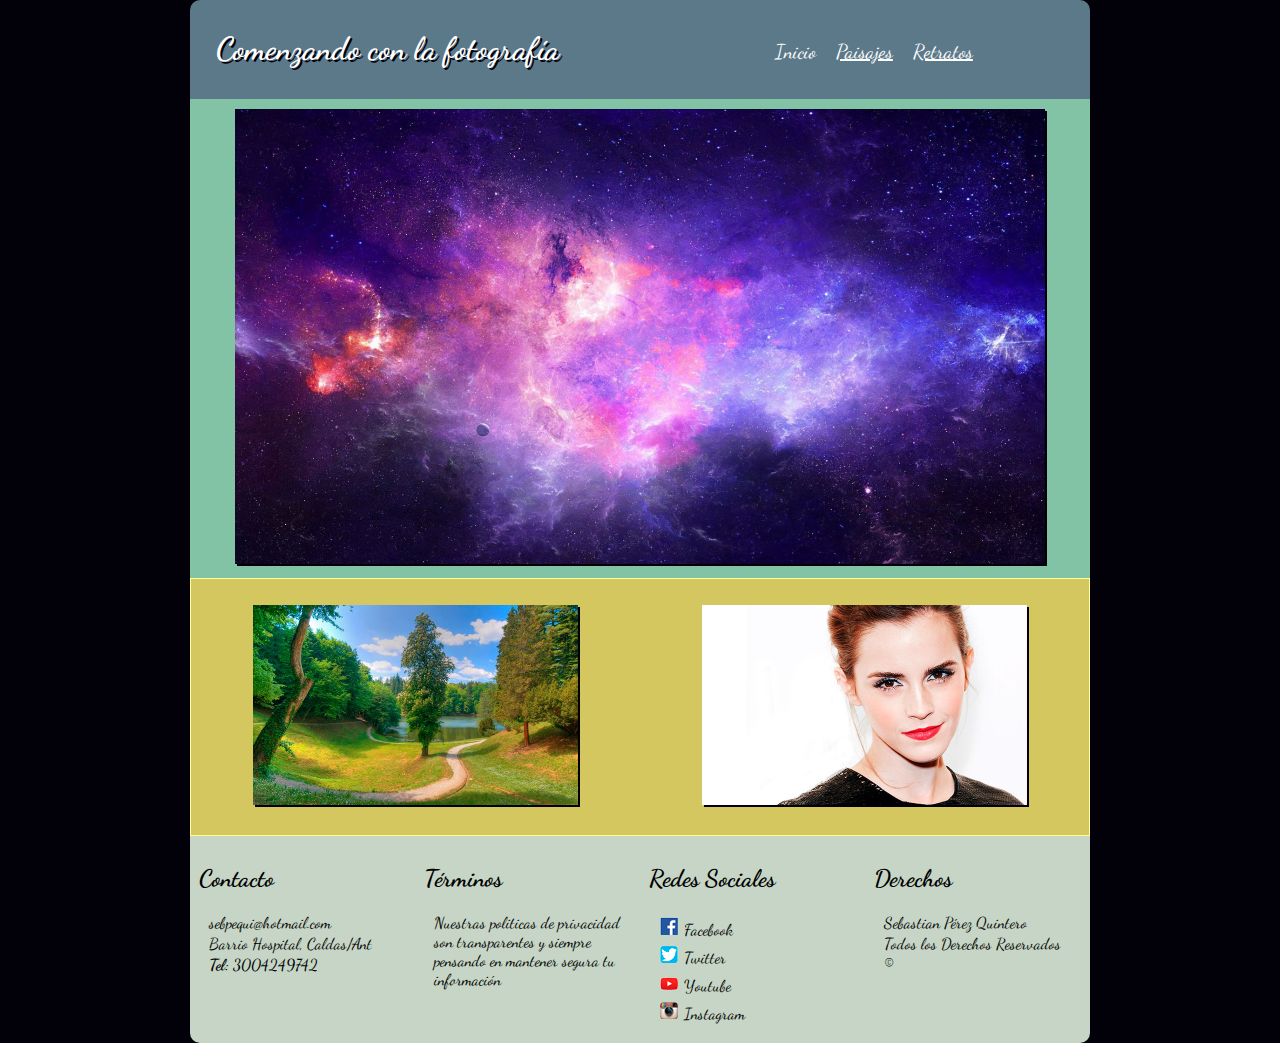
<file: index.html>
<!doctype html>
<html>
    <head>
        <meta charset="utf-8">
        <meta name="viewport" content="width=device-width, user-scalable=no, initial-scale=1.0">
        <meta name="author" content="Sebastian Pérez Quintero">
        <meta name="keywords" content="fotografia, retoque, paisajismo, shooting">
        <meta name="description" content="Fotografia profesional para los mejores resultados">        
        <title>Mi Inicio en la Fotografia</title>
    	<link href="https://fonts.googleapis.com/css?family=Dancing+Script:400,700&amp;subset=latin-ext" rel="stylesheet">
    	<link rel="stylesheet" href="css/estilos.css">
    </head>
    
    <body>
    	<div id="contenido">
<!------------- Footer del Sitio web ----------->
            <header>
                <h1>Comenzando con la fotografía</h1>
                <nav>
                    <ul>
                        <li><a href="index.html" class="active">Inicio</a></li>
                        <li><a href="paisajes.html">Paisajes</a></li>
                        <li><a href="retratos.html">Retratos</a></li>
                    </ul>
                </nav>
            </header>
            <section id="central-home">
            	<figure>
                	<picture>
                    	<source media="(min-width: 901px)" srcset="imagenes/universo-trabajo-css.jpg">
                        <source media="(max-width: 900px)" srcset="imagenes/universo-trabajo-cssx900.jpg">
                        <img src="imagenes/universo-trabajo-css.jpg" />
                    </picture>
                </figure>
            </section>
            <section id="secundaria-home">
            	<div id="paisajes">
                	<figure>
                    	<img src="imagenes/paisaje.jpg" alt="Paisajes" />
                    </figure>
                </div>
                <div id="rostros" >
                	<figure>
                    	<img src="imagenes/rostro-emma.jpg" alt="Rostros" />
                    </figure>
                </div>
            </section>
<!------------- Footer del Sitio web ----------->
            <footer>
                <section>
                	<h2>Contacto</h2>
                    <p>sebpequi@hotmail.com</p>
                    <p>Barrio Hospital, Caldas/Ant</p>
                    <p><strong>Tel:</strong> 3004249742</p>
                </section>
                <section>
                	<h2>Términos</h2>
                    <p>Nuestras politicas de privacidad son transparentes y siempre pensando en mantener segura tu información</p>
                </section>
                <section>
                	<h2>Redes Sociales</h2>
                    <div id="redes-sociales">
                        <span id="fb">Facebook</span>
                        <span id="tw">Twitter</span>
                        <span id="yt">Youtube</span>
                        <span id="ins">Instagram</span>
                    </div>
                </section>
                <section>
                	<h2>Derechos</h2>
                    <p>Sebastian Pérez Quintero</p>
                    <p>Todos los Derechos Reservados &copy;</p>
                </section>
            </footer>
        </div>
    </body>
</html>
</file>
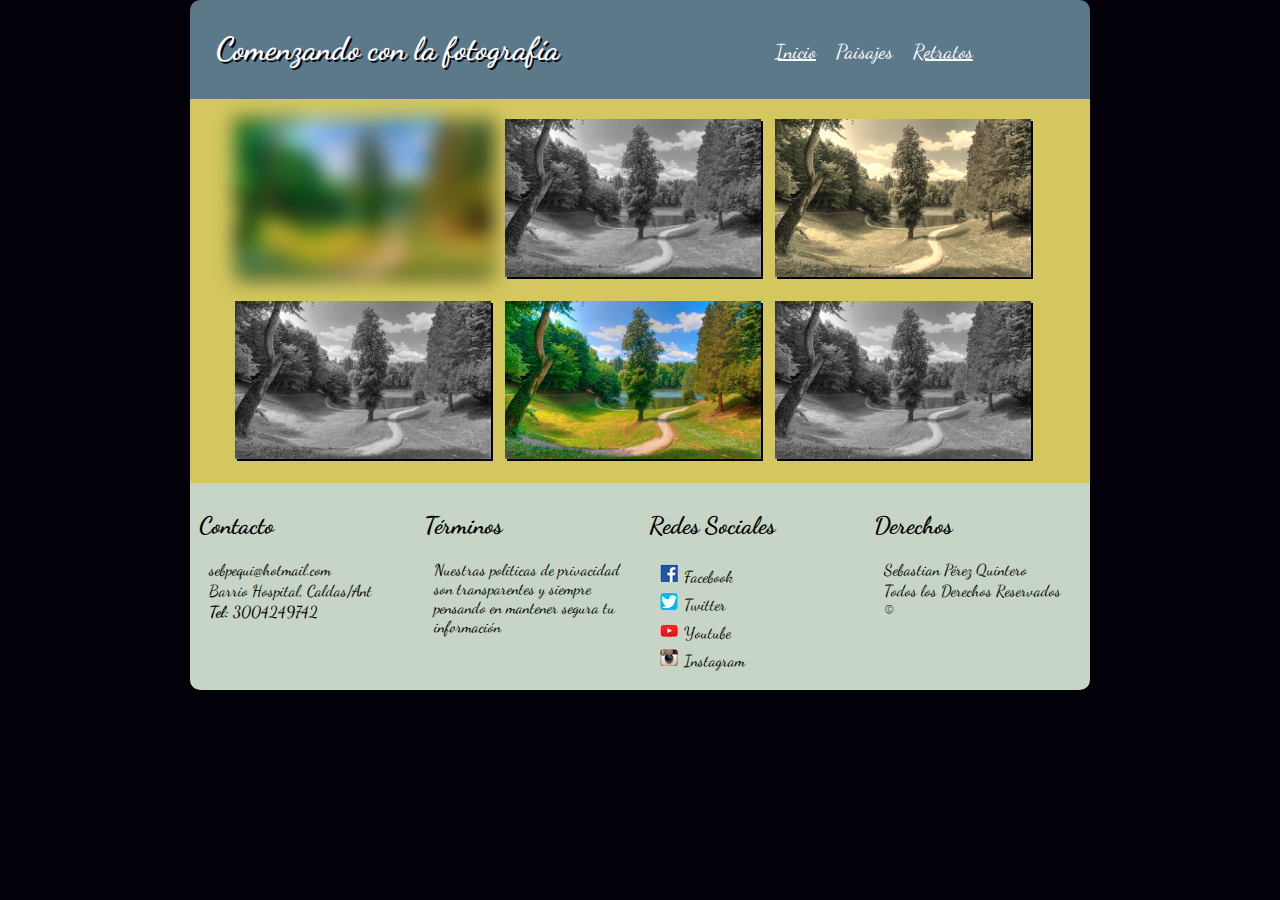
<file: paisajes.html>
<!doctype html>
<html>
    <head>
        <meta charset="utf-8">
        <meta name="viewport" content="width=device-width, user-scalable=no, initial-scale=1.0">
        <meta name="author" content="Sebastian Pérez Quintero">
        <meta name="keywords" content="fotografia, retoque, paisajismo, shooting">
        <meta name="description" content="Fotografia profesional para los mejores resultados">        
        <title>Mi Inicio en la Fotografia</title>
    	<link href="https://fonts.googleapis.com/css?family=Dancing+Script:400,700&amp;subset=latin-ext" rel="stylesheet">
    	<link rel="stylesheet" href="css/estilos.css">
    </head>
    
    <body>
    	<div id="contenido">
<!------------- Footer del Sitio web ----------->
            <header>
                <h1>Comenzando con la fotografía</h1>
                <nav>
                    <ul>
                        <li><a href="index.html">Inicio</a></li>
                        <li><a href="paisajes.html" class="active"s>Paisajes</a></li>
                        <li><a href="retratos.html">Retratos</a></li>
                    </ul>
                </nav>
            </header>
            <section id="galeria">
            	<div id="area-galerias">
                	<figure>
                    	<img src="imagenes/paisaje.jpg" alt="paisajes" />
                    </figure>
                	<figure>
                    	<img src="imagenes/paisaje.jpg" alt="paisajes" />
                    </figure>
                	<figure>
                    	<img src="imagenes/paisaje.jpg" alt="paisajes" />
                    </figure>
                	<figure>
                    	<img src="imagenes/paisaje.jpg" alt="paisajes" />
                    </figure>
                	<figure>
                    	<img src="imagenes/paisaje.jpg" alt="paisajes" />
                    </figure>
                	<figure>
                    	<img src="imagenes/paisaje.jpg" alt="paisajes" />
                    </figure>
                </div>
            </section>
<!------------- Footer del Sitio web ----------->
            <footer>
                <section>
                	<h2>Contacto</h2>
                    <p>sebpequi@hotmail.com</p>
                    <p>Barrio Hospital, Caldas/Ant</p>
                    <p><strong>Tel:</strong> 3004249742</p>
                </section>
                <section>
                	<h2>Términos</h2>
                    <p>Nuestras politicas de privacidad son transparentes y siempre pensando en mantener segura tu información</p>
                </section>
                <section>
                	<h2>Redes Sociales</h2>
                    <div id="redes-sociales">
                        <span id="fb">Facebook</span>
                        <span id="tw">Twitter</span>
                        <span id="yt">Youtube</span>
                        <span id="ins">Instagram</span>
                    </div>
                </section>
                <section>
                	<h2>Derechos</h2>
                    <p>Sebastian Pérez Quintero</p>
                    <p>Todos los Derechos Reservados &copy;</p>
                </section>
            </footer>
        </div>
    </body>
</html>
</file>
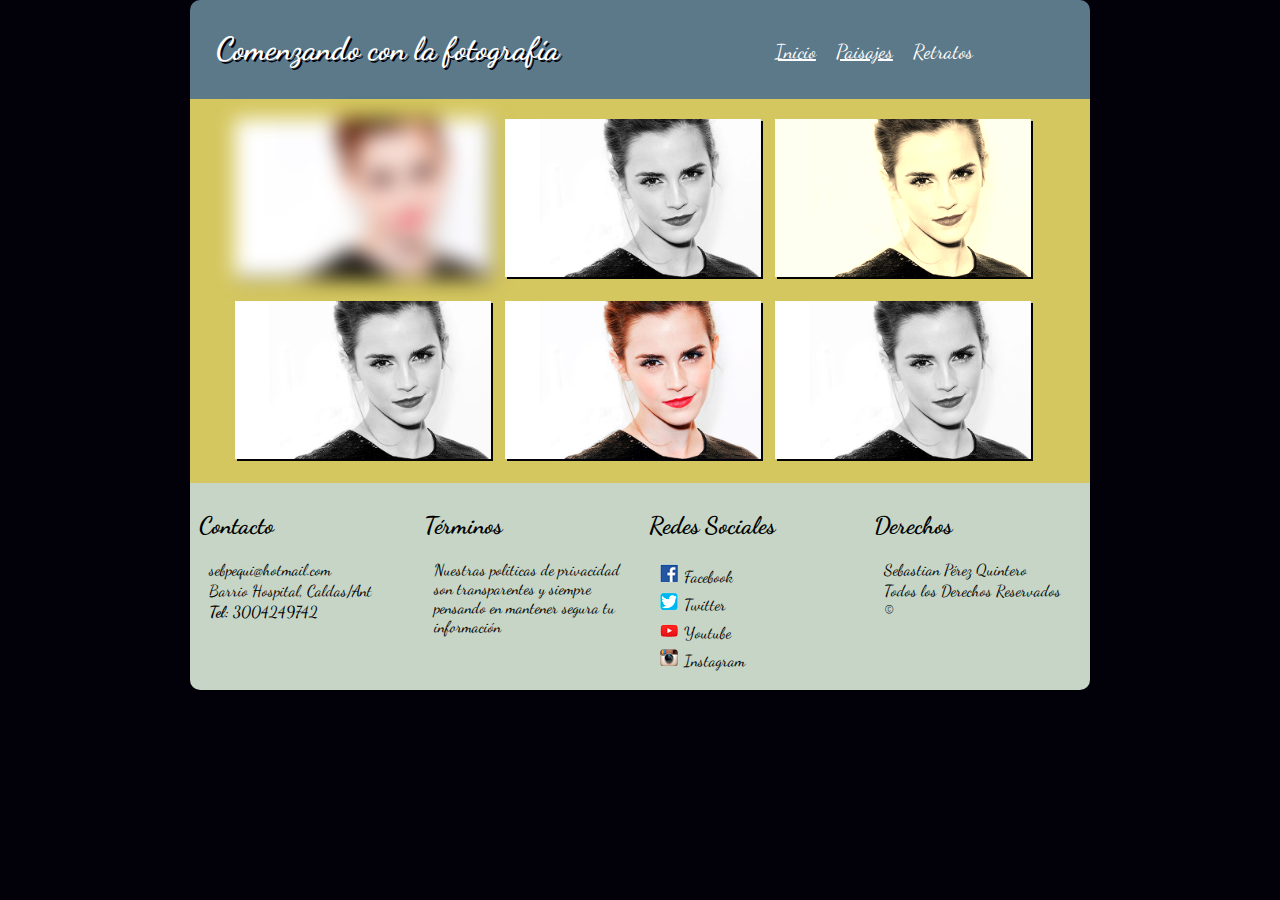
<file: retratos.html>
<!doctype html>
<html>
    <head>
        <meta charset="utf-8">
        <meta name="viewport" content="width=device-width, user-scalable=no, initial-scale=1.0">
        <meta name="author" content="Sebastian Pérez Quintero">
        <meta name="keywords" content="fotografia, retoque, paisajismo, shooting">
        <meta name="description" content="Fotografia profesional para los mejores resultados">        
        <title>Mi Inicio en la Fotografia</title>
    	<link href="https://fonts.googleapis.com/css?family=Dancing+Script:400,700&amp;subset=latin-ext" rel="stylesheet">
    	<link rel="stylesheet" href="css/estilos.css">
    </head>
    
    <body>
    	<div id="contenido">
<!------------- Footer del Sitio web ----------->
            <header>
                <h1>Comenzando con la fotografía</h1>
                <nav>
                    <ul>
                        <li><a href="index.html">Inicio</a></li>
                        <li><a href="paisajes.html">Paisajes</a></li>
                        <li><a href="retratos.html" class="active">Retratos</a></li>
                    </ul>
                </nav>
            </header>
            <section id="galeria">
            	<div id="area-galerias">
                	<figure>
                    	<img src="imagenes/rostro-emma.jpg" alt="Rostro" />
                    </figure>
                	<figure>
                    	<img src="imagenes/rostro-emma.jpg" alt="Rostro" />
                    </figure>
                	<figure>
                    	<img src="imagenes/rostro-emma.jpg" alt="Rostro" />
                    </figure>
                	<figure>
                    	<img src="imagenes/rostro-emma.jpg" alt="Rostro" />
                    </figure>
                	<figure>
                    	<img src="imagenes/rostro-emma.jpg" alt="Rostro" />
                    </figure>
                	<figure>
                    	<img src="imagenes/rostro-emma.jpg" alt="Rostro" />
                    </figure>
                </div>
            </section>
<!------------- Footer del Sitio web ----------->
            <footer>
                <section>
                	<h2>Contacto</h2>
                    <p>sebpequi@hotmail.com</p>
                    <p>Barrio Hospital, Caldas/Ant</p>
                    <p><strong>Tel:</strong> 3004249742</p>
                </section>
                <section>
                	<h2>Términos</h2>
                    <p>Nuestras politicas de privacidad son transparentes y siempre pensando en mantener segura tu información</p>
                </section>
                <section>
                	<h2>Redes Sociales</h2>
                    <div id="redes-sociales">
                        <span id="fb">Facebook</span>
                        <span id="tw">Twitter</span>
                        <span id="yt">Youtube</span>
                        <span id="ins">Instagram</span>
                    </div>
                </section>
                <section>
                	<h2>Derechos</h2>
                    <p>Sebastian Pérez Quintero</p>
                    <p>Todos los Derechos Reservados &copy;</p>
                </section>
            </footer>
        </div>
    </body>
</html>
</file>
<file: css/estilos.css>
@charset "utf-8";
/* CSS Document */
html {
	margin:0px;
	padding:0px;
}

body {
	background-color: #02010a;
	font-family: 'Dancing Script', cursive;	
	margin:0px;
	padding:0px;
}

#contenido {
	width:100%;
	max-width:900px;
	margin: 0 auto 0 auto;	
	animation: slidein 1.5s;
}

@-webkit-keyframes slidein {
0% {
	margin-top:150%;
}

60% {
	margin-top:-5%;
}

100% {
	margin-top:0%;
}

}

img {
	width:100%;	
	filter: drop-shadow(2px 2px #02010a);
	-webkit-filter: drop-shadow(2px 2px #02010a);
}

/******************* Area Header **************/
header {
	background-color:#5b7989;
	border-radius:10px 10px 0px 0px;	
	-moz-border-radius:10px 10px 0px 0px;
	-webkit-border-radius:10px 10px 0px 0px;
}

nav ul {
	display:flex;
	flex-direction:row;	
}

nav ul li {
	padding:15px 10px 5px 10px;
	display:block;	
}

nav ul li a {
	font-size:20px;
	color:white;	
}

nav ul li a.active {
	text-decoration:none;	
}
/*************** Fin Area Header **************/

/******************************************************************
Contenidos Home General
******************************************************************/
#central-home {
	background-color:#82c3a6;
	padding: 10px 0 10px 0;
}

#central-home figure {
	width:90%;
	margin:0 auto 0 auto;
	animation: universo 10s ease-in-out 3s infinite;
	filter: brightness(100%);
	-webkit-filter: brightness(100%);	

}

@-webkit-keyframes universo {
	0% {
		filter: brightness(100%);
		-webkit-filter: brightness(100%);	
	}
	5% {
		filter: brightness(20%);
		-webkit-filter: brightness(20%);	
	}
	20% {
		filter: brightness(50%);
		-webkit-filter: brightness(50%);	
	}		
	30% {
		filter: brightness(80%);
		-webkit-filter: brightness(80%);	
	}
	40% {
		filter: sepia(20%);
		-webkit-filter: sepia(20%);	
	}
	50% {
		filter: sepia(50%);
		-webkit-filter: sepia(50%);	
	}
	60% {
		filter: sepia(90%);
		-webkit-filter: sepia(90%);	
	}
	70% {
		filter: grayscale(15%);
		-webkit-filter: grayscale(15%);	
	}
	80% {
		filter: grayscale(40%);
		-webkit-filter: grayscale(40%);	
	}
	90% {
		filter: grayscale(70%);
		-webkit-filter: grayscale(70%);	
	}			
	100% {
		filter: grayscale(100%);
		-webkit-filter: grayscale(100%);	
	}	
}

#secundaria-home {
	background-color:#d5c75f;
	border: solid 1px #FFFF99;
	padding: 10px 0 10px 0;	
}

#secundaria-home #paisajes figure:hover {
	-ms-transform: rotate(10deg);
	-webkit-transform: rotate(10deg);
	transform: rotate(10deg);
	filter: drop-shadow(4px 4px #82c3a6);
	-webkit-filter: drop-shadow(4px 4px #82c3a6);	
}


#secundaria-home #rostros figure:hover {
	-ms-transform: translate(20px, -5px);
	-webkit-transform: translate(20px, -5px);	
	transform: translate(20px, -5px);
	filter: drop-shadow(2px 2px #82c3a6);
	-webkit-filter: drop-shadow(2px 2px #82c3a6);	
}

/******************************************************************
Fin Contenidos Home General
******************************************************************/

/******************************************************************
Contenidos Galerias
******************************************************************/
#galeria {
	background-color:#d5c75f;
	padding: 10px 0 10px 0;		
}

#area-galerias {
	width:90%;
	margin: 0 auto 0 auto;	
}

#area-galerias figure:nth-child(1) {
	filter: blur(10px);
}

#area-galerias figure:nth-child(even) {
	filter: grayscale(100%);
}

#area-galerias figure:nth-child(3) {
	filter: sepia(90%);
}
/******************************************************************
Fin Contenidos Galerias
******************************************************************/


/******************* Area Footer **************/
footer {
	border-radius: 0px 0px 10px 10px;
	-moz-border-radius: 0px 0px 10px 10px;
	-webkit-border-radius: 0px 0px 10px 10px;
	background-color: #c6d5c5;
	padding:1vh 0 2vh 0;	
}

footer section h2 {
	font-weight:700;
}

footer section p {
	padding:0 5% 0 5%;
	margin: 2px 0 2px 0;
}

#redes-sociales {
	display:flex;
	flex-direction:column;	
}

footer section span {
	padding:0 5% 0 5%;
	margin: 2px 0 2px 0;
}

#fb:hover {
	color:blue;
	cursor:pointer;
}

#fb::before {
	content:url(imagenes/fb-icon.png);
	padding-right:5px;
}

#tw:hover {
	color:lightblue;
	cursor:pointer;
	text-shadow: 1px 1px white, -1px -1px white, 1px -1px white, -1px 1px white;
	font-weight:700;
}

#tw::before {
	content:url(imagenes/twi-icon.png);
	padding-right:5px;
}

#yt:hover {
	color:red;
	cursor:pointer;	
}

#yt::before {
	content: url(imagenes/yout-icon.png);
	padding-right:5px;
}

#ins:hover {
	color:brown;
	cursor:pointer;	
}

#ins::before {
	content: url(imagenes/inst-icon.png);
	padding-right:5px;
}

/*************** Fin Area Footer **************/



/***********************************************
Laptops code
***********************************************/
@media screen and (min-width:901px) {

/******************* Area Header **************/
header {
	display:flex;	
	flex-direction:row;
	padding: 1vh 2vw 1vh 2vw;
}

header h1 {
	width:60%;
	color:white;
	text-shadow:2px 2px #02010a;
}

header nav {
	width:40%;	
}

/*************** Fin Area Header **************/


/******************************************************************
Contenidos Home
******************************************************************/
#secundaria-home {
	display:flex;
	flex-direction:row;
}

#secundaria-home #paisajes {
	width:45%;
	padding:0 2.5% 0 2.5%;
}

#secundaria-home #rostros {
	width:45%;
	padding:0 2.5% 0 2.5%;
}


/******************************************************************
Fin Contenidos Home
******************************************************************/

/******************************************************************
Contenidos Galerias
******************************************************************/
#area-galerias {
	display:flex;
	flex-flow: row wrap;
}

#area-galerias figure {
	width:33.333%;
	margin:10px 0 10px 0;
}

#area-galerias figure img {
	width:95%;
	margin: 0 auto 0 auto;
}
/******************************************************************
Fin Contenidos Galerias
******************************************************************/



/******************* Area Footer **************/
footer {
	display:flex;
	flex-direction:row;	
}

footer section {
	width:23%;
	padding: 0 1% 0 1%;	
}

/*************** Fin Area Footer **************/

}

/***********************************************
Mobiles code
***********************************************/
@media screen and (max-width:900px) {

/******************* Area Header **************/
header {
	display:flex;	
	flex-direction:column;
	padding: 2vh 2vw 3vh 2vw;
}

header h1 {
	width:100%;
	color:white;
	text-shadow:2px 2px #02010a;
	text-align:center;
	margin: 2px 0 2px 0;
	font-size:1.7rem;
}

header nav {
	width:100%;	
}

nav ul {
	width:220px;
	margin: 0 auto 0 auto;	
	padding-left:0px;
}

/*************** Fin Area Header **************/


/******************************************************************
Contenidos Home
******************************************************************/
#secundaria-home {
	display:flex;
	flex-direction:column;
}

#secundaria-home #paisajes {
	width:90%;
	padding:10px auto 10px auto;
	margin: 0 auto 0 auto;
}

#secundaria-home #rostros {
	width:90%;
	padding:10px auto 10px auto;
	margin: 0 auto 0 auto;	
}


/******************************************************************
Fin Contenidos Home
******************************************************************/

/******************************************************************
Contenidos Galerias
******************************************************************/
#area-galerias {
	display:flex;
	flex-direction: column;
}

#area-galerias figure {
	width:90%;
	margin:10px auto 10px auto;
}

#area-galerias figure img {
	width:100%;
}
/******************************************************************
Fin Contenidos Galerias
******************************************************************/



/******************* Area Footer **************/
footer {
	display:flex;
	flex-direction:column;	
	padding:2vh 3vw 3vh 10vw;
}

footer section {
	width:98%;
	padding: 0 1% 0 1%;	
}

/*************** Fin Area Footer **************/

}
</file>
